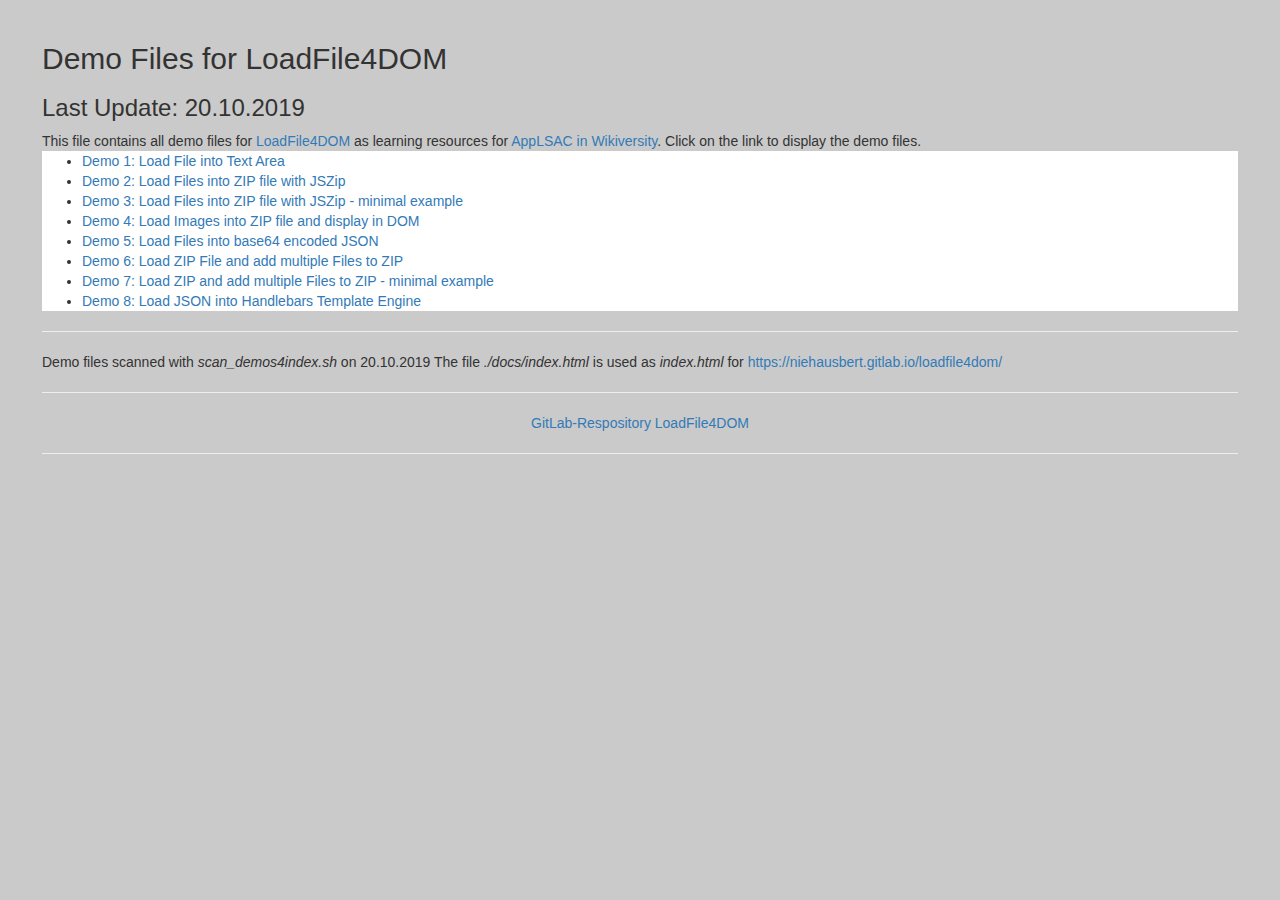
<file: index.html>
<HTML>
	<HEAD>
		<TITLE>Demo Files LoadFile4DOM</TITLE>

<link href="css/main.css" rel="stylesheet">

	<BODY>
<H2>Demo Files for LoadFile4DOM</H2>
<H3>Last Update: 20.10.2019</H3>
This file contains all demo files for <a href='https://gitlab.com/niehausbert/loadfile4dom' target='_blank'>LoadFile4DOM</a> as learning resources for <a href='https://en.wikiversity.org/wiki/AppLSAC' target='_blank'>AppLSAC in Wikiversity</a>.
Click on the link to display the demo files.
  <UL class="demolist">
    <LI><a href="demo1_load_into_textarea.html">Demo 1: Load File into Text Area</a></LI>
    <LI><a href="demo2_load_files2zip.html">Demo 2: Load Files into ZIP file with JSZip</a></LI>
    <LI><a href="demo3_load_files2zip.mini.html">Demo 3: Load Files into ZIP file with JSZip - minimal example</a></LI>
    <LI><a href="demo4_load_images2zip.html">Demo 4: Load Images into ZIP file and display in DOM</a></LI>
    <LI><a href="demo5_file2base64_json.html">Demo 5: Load Files into base64 encoded JSON</a></LI>
    <LI><a href="demo6_load_zip_add_files.html">Demo 6: Load ZIP File and add multiple Files to ZIP</a></LI>
    <LI><a href="demo7_load_zip_add_files.mini.html">Demo 7: Load ZIP and add multiple Files to ZIP - minimal example</a></LI>
    <LI><a href="demo8_load_json4handlebars.html">Demo 8: Load JSON into Handlebars Template Engine</a></LI>
  </UL>
  <HR>
  Demo files scanned with <i>scan_demos4index.sh</i> on 20.10.2019
  The file <i>./docs/index.html</i> is used as <i>index.html</i> for <a href='https://niehausbert.gitlab.io/loadfile4dom/' target='_blank'>https://niehausbert.gitlab.io/loadfile4dom/</a>
  <HR>
  <CENTER> <a href="https://gitlab.com/niehausbert/loadfile4dom" target="_blank">GitLab-Respository LoadFile4DOM</CENTER>
  <HR>
</BODY>
</HTML>
</file>
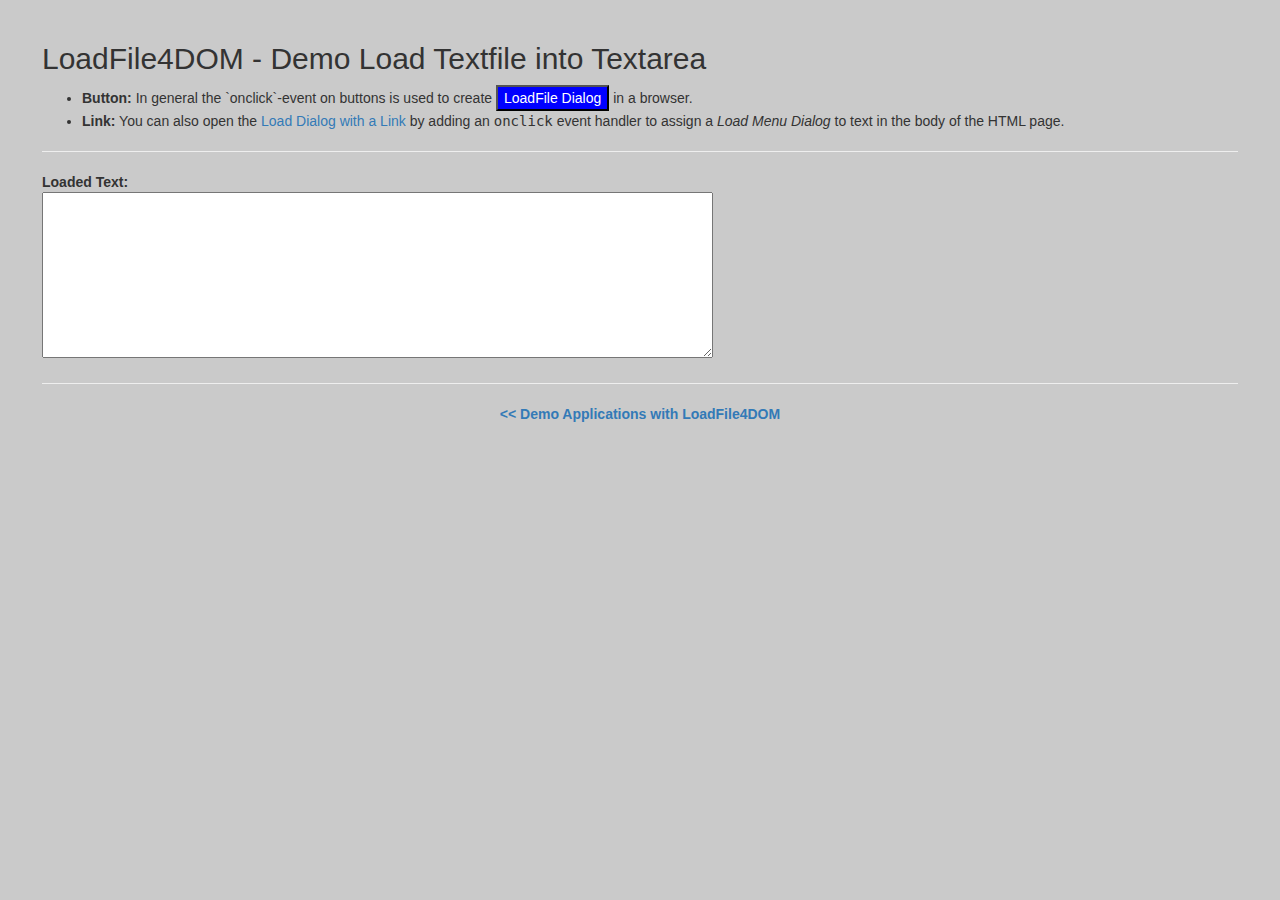
<file: demo1_load_into_textarea.html>
<!DOCTYPE html>
<html>
  <head>
    <meta charset="utf-8">
    <title>Demo 1: Load File into Text Area</title>
     <!-- Main CSS -->
     <link href="css/main.css" rel="stylesheet">

    <script src="js/loadfile4dom.js"></script>
    <script>
        var lf4d = new LoadFile4DOM();
        var options = {
          "debug": false // if true, it will show the hidden <input type="file" ...> loaders in DOM
        };
        lf4d.init(document,options);
        //-----------------------------------------------
        //----- Create a new Loader "txtfile" -----------
        //-----------------------------------------------
        // with MIME type filter use type="text"
        //var txtfile = lf4d.get_loader_options("mytxtfile","text");

        // if arbitray files are allowed use type="all"
        var txtfile = lf4d.get_loader_options("mytxtfile","text");
        // Define what to do with the loaded data
        txtfile.returntype = "file"; // data contains the file
        console.log("txtfile: "+JSON.stringify(txtfile));
        txtfile.onload = function (data,err) {
          if (err) {
            // do something on error, perr contains error message
            console.error(err);
            alert("ERROR: "+err)
          } else {
            // do something with the file content in data e.g. store  in a HTML textarea (e.g. <textarea id="mytextarea" ...>
            console.log("CALL: txtfile.onload()");
            document.getElementById("mytextarea").value = data;
          }
        };
        // create the loader txtfile
        lf4d.create_load_dialog(txtfile);
        //-----------------------------------------------

    </script>
  </head>
  <body onload="lf4d.create()">
    <h2>LoadFile4DOM - Demo Load Textfile into Textarea</h2>
    <ul>
      <li>
        <b>Button:</b> In general the `onclick`-event on buttons is used to
        create <button onclick="lf4d.open_dialog('mytxtfile');return false">LoadFile Dialog</button>
        in a browser.
      </li>
      <li>
        <b>Link:</b> You can also open
        the  <a href="#" onclick="lf4d.open_dialog('mytxtfile');return false">Load Dialog with a Link</a>
        by adding an <tt>onclick</tt> event handler to assign a <i>Load Menu Dialog</i> to text in the body of the HTML page.
      </li>
    </ul>
    <hr>
    <b>Loaded Text:</b><br>
    <textarea id="mytextarea" name="ta1" rows="8" cols="80"></textarea>
    <hr>
    <center>
      <b>
        <a href="index.html">&lt;&lt; Demo Applications with LoadFile4DOM</a>
      </b>
    </center>
  </body>
</html>
</file>
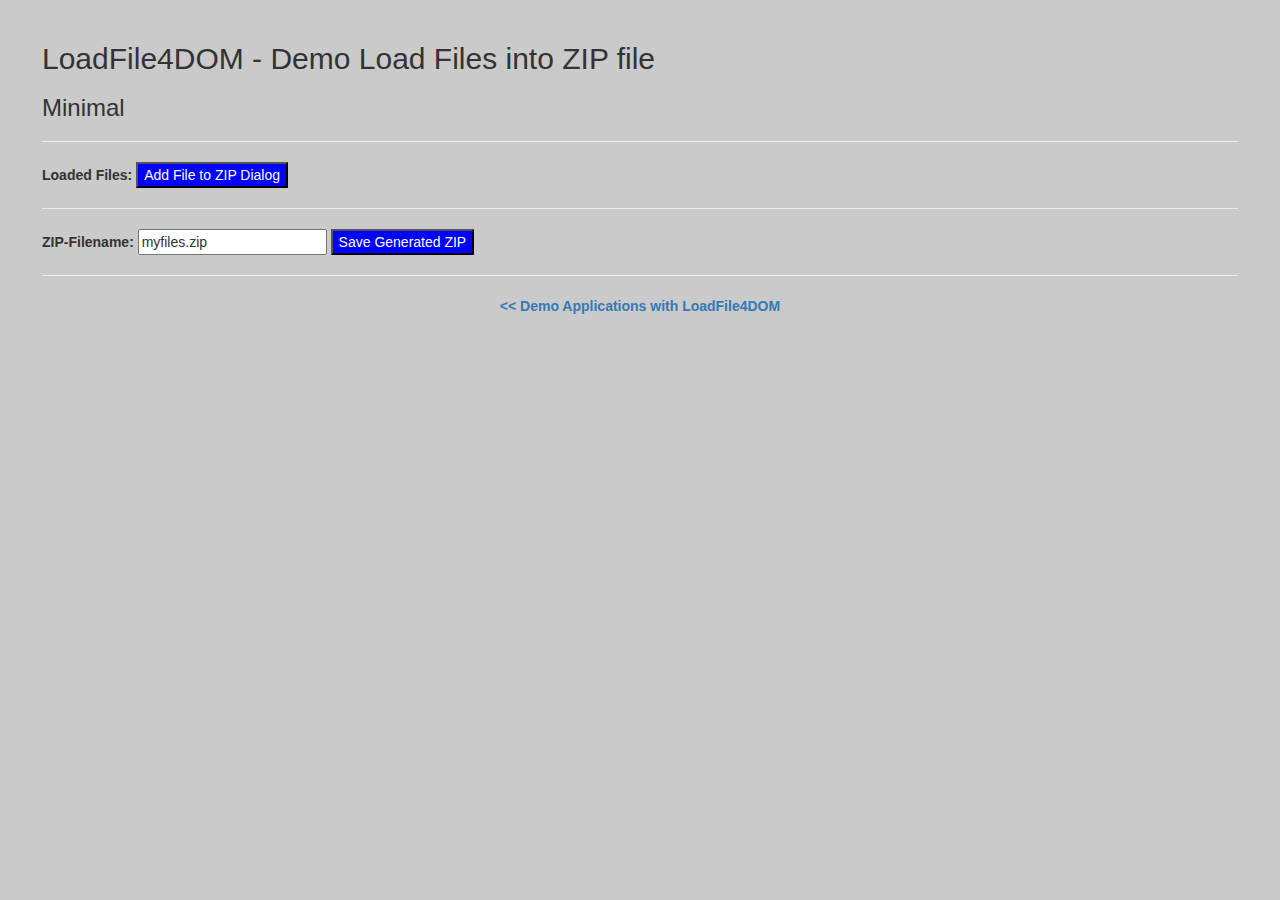
<file: demo3_load_files2zip.mini.html>
<!DOCTYPE html>
<html>
  <head>
    <meta charset="utf-8">
    <title>Demo 3: Load Files into ZIP file with JSZip - minimal example</title>
    <!-- Main CSS -->
    <link href="css/main.css" rel="stylesheet">
    <!-- JSZip is needed to handle ZIP files -->
    <script src="js/jszip.js"></script>
    <!-- FileSaver is needed to save the generated ZIP file as Download -->
    <script src="js/filesaver.js"></script>
    <script src="js/loadfile4dom.js"></script>
    <script>
        var zip = new JSZip();
        zip.file("README.txt","LoadFile4DOM - Demo: Upload to ZIP\n\nThis is a ZIP-file created with LoadFile4DOM, that shows how to upload files into a ZIP-file with LoadFile4DOM. See https://niehausbert.gitlab.io/loadfile4dom/upload2zip.html ");
        var lf4d = new LoadFile4DOM();
        var options = {
          "debug": false // if true, it will show the hidden <input type="file" ...> loaders in DOM
        };
        lf4d.init(document,options);
        //-----------------------------------------------
        //----- Create a new Loader "file2zip" -----------
        //-----------------------------------------------
        var file2zip = lf4d.get_loader_options("addfile2zip","all");
        file2zip.returntype = "filehash";
       // Define what to do with the loaded data
        file2zip.onload = function (data,err) {
          if (err) {
            // do something on error, perr contains error message
            console.error(err);
          } else {
            // do something with the file content in data e.g. store  in a HTML textarea (e.g. <textarea id="mytextarea" ...>
            console.log("CALL: file2zip.onload('" + data.name + "')");
            var vNode = document.getElementById("outlist");
            if (vNode) {
              vNode.innerHTML = vNode.innerHTML + "<li>" + data.name + "</li>";
              zip.file(data.name, data.file, {base64: true})
            } else {
              console.error("ERROR: DOM Element 'outlist' does not exist!");
            }

          }
        };
        // create the load dialog 'file2zip'
        lf4d.create_load_dialog(file2zip);
        //-----------------------------------------------
        //--- DOWNLOAD ZIP ------------------------------
        //---Use FileSaver.js by Eli Grey to save ZIP----
        //-----------------------------------------------
        function download_zip(pFilename,pZIP) {
          var vFilename = pFilename || "my_loaded_files.zip";
          pZIP.generateAsync({type:"blob"}).then(function (blob) { // 1) generate the zip file
            saveAs(blob, vFilename);                          // 2) trigger the download
          }, function (err) {
            console.error("ERROR: generation of zip-file '" + vFilename + "' - "+err);
          });
        }
        //-----------------------------------------------

    </script>
  </head>
  <body onload="lf4d.create()">
    <h2>LoadFile4DOM - Demo Load Files into ZIP file</h2>
    <h3>Minimal</h3>
    <hr>
    <!-- Inject Loaded Filenames into 'outlist' -->
    <b>Loaded Files:</b>
    <button onclick="lf4d.open_dialog('addfile2zip');return false">Add File to ZIP Dialog</button>
    <br>
    <ul id="outlist">
    </ul>
    <hr>
    <!-- generate ZIP -->
    <b>ZIP-Filename:</b> <input type="text" id="tFilename" value="myfiles.zip">
    <button onclick="download_zip(document.getElementById('tFilename').value,zip);return false">Save Generated ZIP</button>
    <hr>
    <center>
      <b>
        <a href="index.html">&lt;&lt; Demo Applications with LoadFile4DOM</a>
      </b>
    </center>


  </body>

</html>
</file>
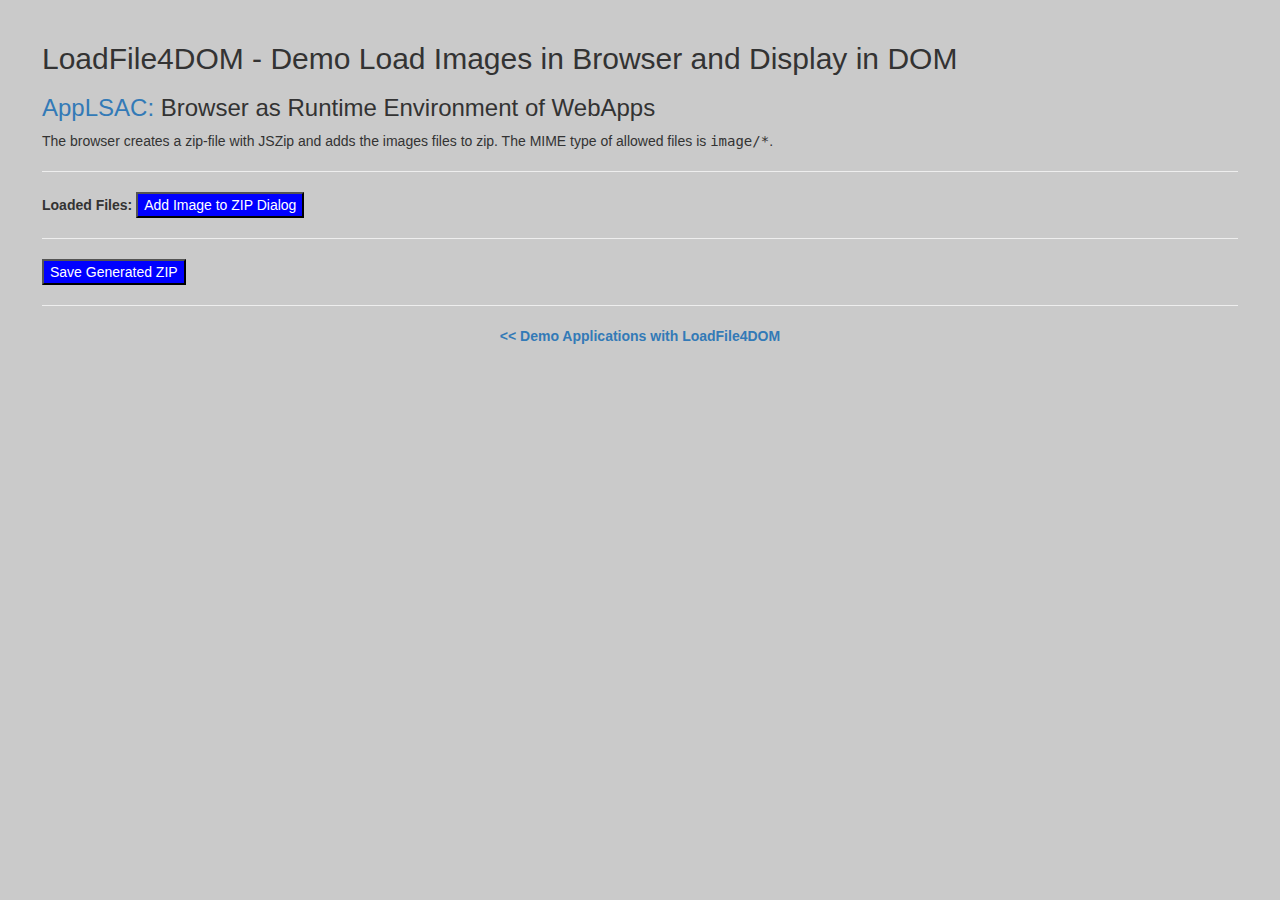
<file: demo4_load_images2zip.html>
<!DOCTYPE html>
<html>
  <head>
    <meta charset="utf-8">
    <title>Demo 4: Load Images into ZIP file and display in DOM</title>
    <!-- Main CSS -->
    <link href="css/main.css" rel="stylesheet">
    <!-- JSZip is needed to handle ZIP files -->
    <script src="js/jszip.js"></script>
    <!-- FileSaver is needed to save the generated ZIP file as Download -->
    <script src="js/filesaver.js"></script>
    <script src="js/loadfile4dom.js"></script>
    <script>
        var zip = new JSZip();
        zip.file("README.txt","LoadFile4DOM - Demo: Upload to ZIP\n\nThis is a ZIP-file created with LoadFile4DOM, that shows how to upload files into a ZIP-file with LoadFile4DOM. See https://niehausbert.gitlab.io/loadfile4dom/upload2zip.html ");
        var lf4d = new LoadFile4DOM();
        var options = {
          "debug": false // if true, it will show the hidden <input type="file" ...> loaders in DOM
        };
        lf4d.init(document,options);
        //-----------------------------------------------
        //----- Create a new Loader "file2image" --------
        //-----------------------------------------------
        var file2image = lf4d.get_loader_options("addfile2image","image_thumb");
        file2image.returntype = "tag";
        file2image.width = 200;
        file2image.multiple = true;
        // Define what to do with the loaded data
        file2image.onload = function (data,err) {
          if (err) {
            // do something on error, err contains error message
            console.error(err);
          } else {
            // do something with the file content in data e.g. store  in a HTML textarea (e.g. <textarea id="mytextarea" ...>
            console.log("CALL: file2image.onload('" + data.name + "')");
            var vNode = document.getElementById("outlist");
            if (vNode) {
              //console.log("CALL: file2image.onload('" + data.name + "'): "+JSON.stringify(data,null,4));
              vNode.innerHTML = vNode.innerHTML + "<br><tt>" + data.name + "</tt><br>" + data.tag + " ";
              zip.file(data.name, data.file, {base64: true})
            } else {
              console.error("ERROR: DOM Element 'outlist' does not exist!");
            }

          }
        };
        // create the load dialog 'file2image'
        lf4d.create_load_dialog(file2image);
        //-----------------------------------------------
        //--- DOWNLOAD ZIP ------------------------------
        //---Use FileSaver.js by Eli Grey to save ZIP----
        //-----------------------------------------------
        function download_zip(pFilename,pZIP) {
          var vFilename = pFilename || "my_loaded_files.zip";
          pZIP.generateAsync({type:"blob"}).then(function (blob) { // 1) generate the zip file
            saveAs(blob, vFilename);                          // 2) trigger the download
          }, function (err) {
            console.error("ERROR: generation of zip-file '" + vFilename + "' - "+err);
          });
        }
        //-----------------------------------------------

    </script>
  </head>
  <body onload="lf4d.create()">
    <h2>LoadFile4DOM - Demo Load Images in Browser and Display in DOM</h2>
    <h3><a href="https://en.wikiversity.org/wiki/AppLSAC" target="_blank">AppLSAC:</a> Browser as Runtime Environment of WebApps</h3>
    The browser creates a zip-file with JSZip and adds the images files to zip. The MIME type of allowed files is <tt>image/*</tt>.
    <hr>
    <!-- Inject Loaded Filenames into 'outlist' -->
    <b>Loaded Files:</b>
    <button onclick="lf4d.open_dialog('addfile2image');return false">Add Image to ZIP Dialog</button>
    <br>
    <ul id="outlist">
    </ul>
    <hr>
    <!-- Used Libraries -->
    <button onclick="download_zip('myfiles.zip',zip);return false">Save Generated ZIP</button>
    <hr>
    <center>
      <b>
        <a href="index.html">&lt;&lt; Demo Applications with LoadFile4DOM</a>
      </b>
    </center>


  </body>

</html>
</file>
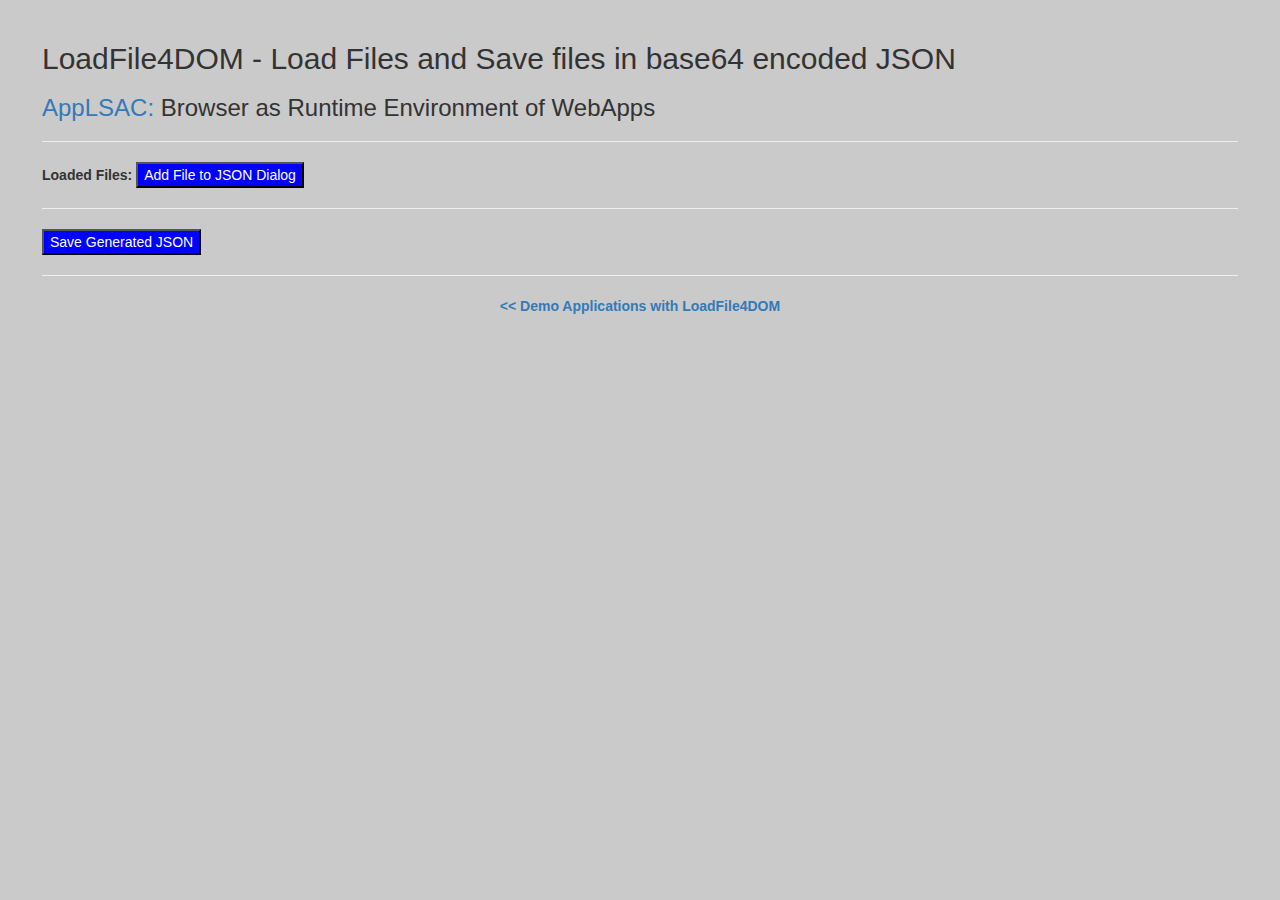
<file: demo5_file2base64_json.html>
<!DOCTYPE html>
<html>
  <head>
    <meta charset="utf-8">
    <title>Demo 5: Load Files into base64 encoded JSON</title>
    <!-- Main CSS -->
    <link href="css/main.css" rel="stylesheet">
    <!-- FileSaver is needed to save the generated ZIP file as Download -->
    <script src="js/filesaver.js"></script>
    <script src="js/loadfile4dom.js"></script>
    <script>
        var date_now = new Date();
        var vJSON = {
          "date": date_now.toDateString(),
          "generator": "https://niehausbert.gitlab.io/loadfile4dom/demo5_file2base64_json.html",
          "files": []
        };
        var lf4d = new LoadFile4DOM();
        var options = {
          "base64": true,
          "debug": false // if true, it will show the hidden <input type="file" ...> loaders in DOM
        };
        lf4d.init(document,options);
        //-----------------------------------------------
        //----- Create a new Loader "files4json" --------
        //-----------------------------------------------
        var files4json = lf4d.get_loader_options("addfiles4json","all");
        files4json.multiple = true;
        // Define what to do with the loaded data
        files4json.onload = function (data,err) {
          if (err) {
            // do something on error, perr contains error message
            console.error(err);
          } else {
            // do something with the file content in data e.g. store  in a HTML textarea (e.g. <textarea id="mytextarea" ...>
            console.log("CALL: files4json.onload('" + data.name + "')");
            var vNode = document.getElementById("outlist");
            if (vNode) {
              //console.log("CALL: files4json.onload('" + data.name + "'): "+JSON.stringify(data,null,4));
              vNode.innerHTML = vNode.innerHTML + "<li>File <tt>" + data.name + "</tt> added to JSON</li>";
              vJSON.files.push(data)
            } else {
              console.error("ERROR: DOM Element 'outlist' does not exist!");
            }

          }
        };
        //-----------------------------------------------
        // create the load dialog 'files4json'
        lf4d.create_load_dialog(files4json);
        //-----------------------------------------------
        //--- DOWNLOAD JSON -----------------------------
        //---Use FileSaver.js by Eli Grey to save JSON---
        //-----------------------------------------------
        function save2file(pFilename,pContent) {
          var file = new File([pContent], {type: "text/plain;charset=utf-8"});
          // saveAs() is a filesaver.js function
          saveAs(file,pFilename);
        }
        //-----------------------------------------------
        function download_json(pFilename,pJSON) {
          var vFilename = pFilename || "my_loaded_files.json";
          console.log("download_json('"+vFilename+"',pJSON)");
          pJSON = pJSON || {
            "date": null,
            "generator": "https://niehausbert.gitlab.io/loadfile4dom/demo5_file2base64_json.html",
            "files": []
          };
          var vStringJSON = JSON.stringify(pJSON,null,4);

          save2file(vFilename,vStringJSON);
        }



    </script>
  </head>
  <body onload="lf4d.create()">
    <h2>LoadFile4DOM - Load Files and Save files in base64 encoded JSON</h2>
    <h3><a href="https://en.wikiversity.org/wiki/AppLSAC" target="_blank">AppLSAC:</a> Browser as Runtime Environment of WebApps</h3>
    <hr>
    <!-- Inject Loaded Filenames into 'outlist' -->
    <b>Loaded Files:</b>
    <button onclick="lf4d.open_dialog('addfiles4json');return false">Add File to JSON Dialog</button>
    <br>
    <ul id="outlist">
    </ul>
    <hr>
    <!-- Used Libraries -->
    <button onclick="download_json('files4json.json',vJSON);return false">Save Generated JSON</button>
    <hr>
    <center>
      <b>
        <a href="index.html">&lt;&lt; Demo Applications with LoadFile4DOM</a>
      </b>
    </center>

  </body>

</html>
</file>
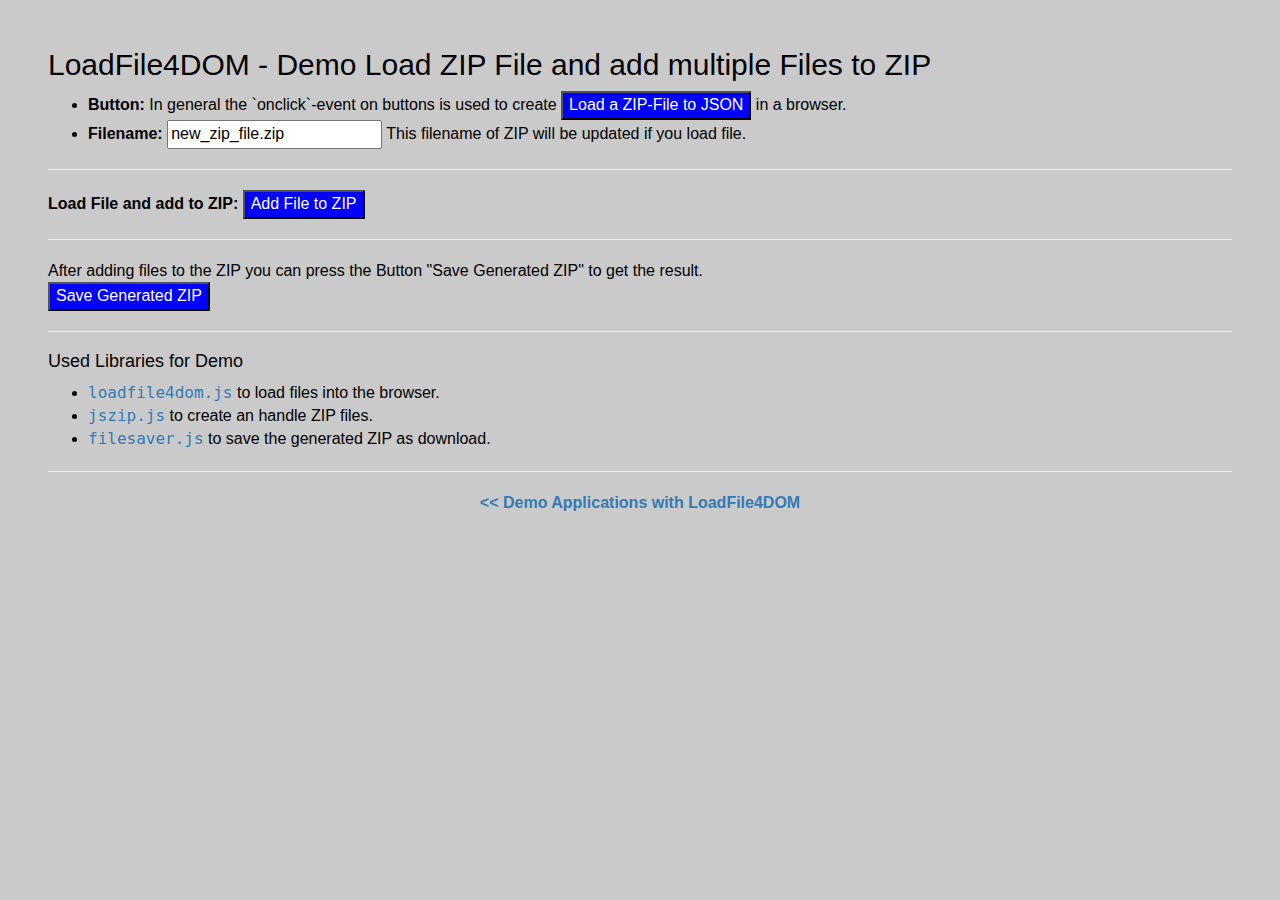
<file: demo6_load_zip_add_files.html>
<!DOCTYPE html>
<html>
  <head>
    <meta charset="utf-8">
    <title>Demo 6: Load ZIP File and add multiple Files to ZIP</title>
    <!-- Main CSS -->
    <link href="css/main.css" rel="stylesheet">
    <!-- JSZip is needed to handle ZIP files -->
    <script src="js/jszip.js"></script>
    <!-- FileSaver is needed to save the generated ZIP file as Download -->
    <script src="js/filesaver.js"></script>
    <script src="js/loadfile4dom.js"></script>
    <script>
        var zip = new JSZip();

        function el(pID) {
          return document.getElementById(pID);
        }

        //--- CREATE LoadFile4DOM Instance ----
        var lf4d = new LoadFile4DOM();
        var options = {
          "debug": false // if true, it will show the hidden <input type="file" ...> loaders in DOM
        };
        lf4d.init(document,options);
        //-----------------------------------------------
        //----- Create a new Loader "loadzip" ----
        //-----------------------------------------------
        // this loader adds a predefined ZIP as default JSON
        // other files can be added to ZIP.
        // The final ZIP can be stored as JSON.
        var loadzip = lf4d.get_loader_options("loader4zip","zip");
        loadzip.returntype = "filehash";
        loadzip.texfile2string = true;
        // Define what to do with the loaded data
        loadzip.onload = function (data,err) {
          if (err) {
            // do something on error, perr contains error message
            console.error(err);
          } else {
            // do something with the file content in data e.g. store  in a HTML textarea (e.g. <textarea id="mytextarea" ...>
            console.log("CALL: loadzip.onload('" + data.name + "')");
            var vNode = el("outlist");
            if (vNode) {
              // clear outlist
              vNode.innerHTML = "";
              // store filename in text input element with the id "tFIlename"
              el("tFilename").value = data.name;
              // store ZIP data in JSZip instance.
              var vZIP = new JSZip();
              vZIP.loadAsync(data.file,{"base64":true}).then(function (zip) {
                zip.forEach(function (relativePath, file){
                    console.log("File in ZIP: ", relativePath);
                    vNode.innerHTML = vNode.innerHTML + "<li>" + relativePath + "</li>";
                });
              });
              //zip.file(data.name, data.file, {base64: true})
            } else {
              console.error("ERROR: DOM Element 'outlist' does not exist!");
            }

          }
        };
        // create the load dialog 'loadzip'
        lf4d.create_load_dialog(loadzip);
        //-----------------------------------------------

        //-----------------------------------------------
        //----- Create a new Loader "file2zip" ----------
        //-----------------------------------------------
        var file2zip = lf4d.get_loader_options("addfile2zip","all");
        file2zip.returntype = "filehash";
       // Define what to do with the loaded data
        file2zip.onload = function (data,err) {
          if (err) {
            // do something on error, perr contains error message
            console.error(err);
          } else {
            // do something with the file content in data e.g. store  in a HTML textarea (e.g. <textarea id="mytextarea" ...>
            console.log("CALL: file2zip.onload('" + data.name + "')");
            var vNode = document.getElementById("outlist");
            if (vNode) {
              vNode.innerHTML = vNode.innerHTML + "<li>" + data.name + "</li>";
              zip.file(data.name, data.file, {base64: true})
            } else {
              console.error("ERROR: DOM Element 'outlist' does not exist!");
            }

          }
        };
        // create the load dialog 'file2zip'
        lf4d.create_load_dialog(file2zip);
        //-----------------------------------------------
        //--- DOWNLOAD ZIP ------------------------------
        //---Use FileSaver.js by Eli Grey to save ZIP----
        //-----------------------------------------------
        function download_zip(pFilename,pZIP) {
          var vFilename = (pFilename + ".zip") || "my_loaded_files.zip";
          pZIP.generateAsync({type:"blob"}).then(function (blob) { // 1) generate the zip file
            saveAs(blob, vFilename);                          // 2) trigger the download
          }, function (err) {
            console.error("ERROR: generation of zip-file '" + vFilename + "' - "+err);
          });
        }
        //-----------------------------------------------

    </script>
  </head>
  <body onload="lf4d.create()"  style="font-family:Arial,Verdana; font-size:12pt; color:black" bgcolor="#D0D0D0">
    <h2>LoadFile4DOM - Demo Load ZIP File and add multiple Files to ZIP</h2>
    <ul>
      <li>
        <b>Button:</b> In general the `onclick`-event on buttons is used to
        create <button onclick="lf4d.open_dialog('loader4zip');return false">Load a ZIP-File to JSON</button>
        in a browser.
      </li>
      <li>
        <b>Filename:</b> <input type="text" id="tFilename" value="new_zip_file.zip"> This filename of ZIP will be updated if you load file.
      </li>
    </ul>

    <hr>
    <!-- Inject Loaded Filenames into 'outlist' -->
    <b>Load File and add to ZIP:</b> <button onclick="lf4d.open_dialog('addfile2zip');return false">Add File to ZIP</button><br>
    <ul id="outlist">
    </ul>
    <hr>
    <!-- Used Libraries -->
    After adding files to the ZIP you can press the Button "Save Generated ZIP" to get the result.<br>
    <button onclick="download_zip(el('tFilename').value,zip);return false">Save Generated ZIP</button>
    <hr>
    <h4>Used Libraries for Demo</h4>
    <ul>
      <li>
        <a href="https://www.gitlab.com/niehausbert/loadfile4dom/" target="_blank"><tt>loadfile4dom.js</tt></a> to load files into the browser.
      </li>
      <li>
        <a href="https://stuk.github.io/jszip/" target="_blank"><tt>jszip.js</tt></a> to create an handle ZIP files.
      </li>
      <li>
        <a href="https://github.com/eligrey/FileSaver.js" target="_blank"><tt>filesaver.js</tt></a> to save the generated ZIP as download.
      </li>
    </ul>
    <hr>
    <center>
      <b>
        <a href="index.html">&lt;&lt; Demo Applications with LoadFile4DOM</a>
      </b>
    </center>


  </body>

</html>
</file>
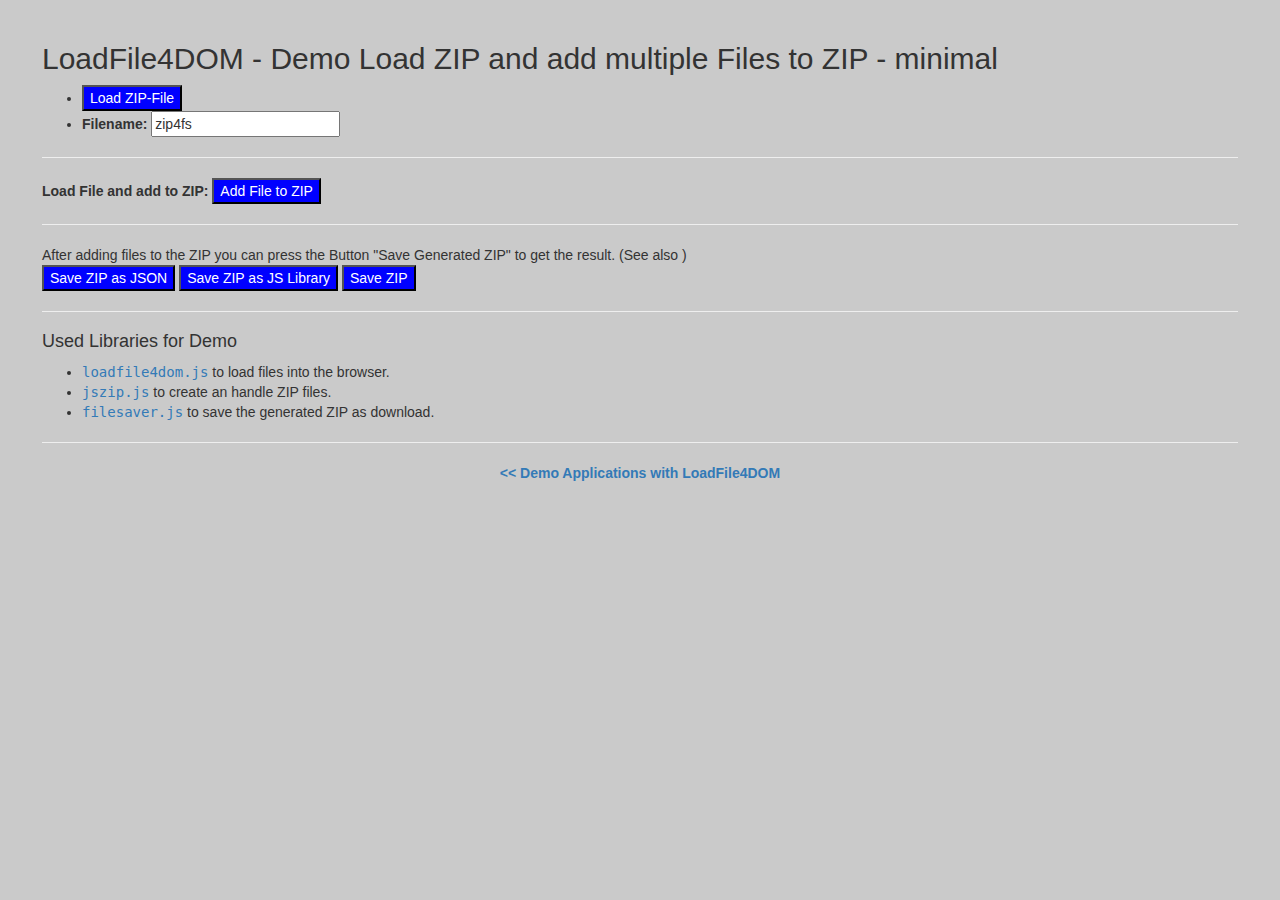
<file: demo7_load_zip_add_files.mini.html>
<!DOCTYPE html>
<html>
  <head>
    <meta charset="utf-8">
    <title>Demo 7: Load ZIP and add multiple Files to ZIP - minimal example</title>
    <!-- Main CSS -->
    <link href="css/main.css" rel="stylesheet">
    <!-- JSZip is needed to handle ZIP files -->
    <script src="js/jszip.js"></script>
    <!-- FileSaver is needed to save the generated ZIP file as Download -->
    <script src="js/filesaver.js"></script>
    <script src="js/loadfile4dom.js"></script>
    <script>
        var zip = new JSZip();

        function el(pID) {
          return document.getElementById(pID);
        }

        var lf4d = new LoadFile4DOM();
        var options = {
          "debug": false // if true, it will show the hidden <input type="file" ...> loaders in DOM
        };
        lf4d.init(document,options);
        //-----------------------------------------------
        //----- Create a new Loader "loadzip" ----
        //-----------------------------------------------
        // this loader adds a predefined ZIP as default JSON
        // other files can be added to ZIP.
        // The final ZIP can be stored as JSON.
        var loadzip = lf4d.get_loader_options("loader4zip","zip");
        loadzip.returntype = "filehash";
        loadzip.texfile2string = true;
        // Define what to do with the loaded data
        loadzip.onload = function (data,err) {
          if (err) {
            // do something on error, perr contains error message
            console.error(err);
          } else {
            // do something with the file content in data e.g. store  in a HTML textarea (e.g. <textarea id="mytextarea" ...>
            console.log("CALL: loadzip.onload('" + data.name + "')");
            var vNode = el("outlist");
            if (vNode) {
              // clear outlist
              el("tFilename").value = data.name;
              vNode.innerHTML = "";
              // store filename in text input element with the id "tFIlename"
              el("tFilename").value = data.name;
              // store ZIP data in JSZip instance.
              var vZIP = new JSZip();
              vZIP.loadAsync(data.file,{"base64":true}).then(function (zip) {
                zip.forEach(function (relativePath, file){
                    console.log("File in ZIP: ", relativePath);
                    vNode.innerHTML = vNode.innerHTML + "<li>" + relativePath + "</li>";
                });
              });
              //zip.file(data.name, data.file, {base64: true})
            } else {
              console.error("ERROR: DOM Element 'outlist' does not exist!");
            }

          }
        };
        // create the load dialog 'loadzip'
        lf4d.create_load_dialog(loadzip);
        //-----------------------------------------------

        //-----------------------------------------------
        //----- Create a new Loader "file2zip" -----------
        //-----------------------------------------------
        var file2zip = lf4d.get_loader_options("addfile2zip","all");
        file2zip.returntype = "filehash";
       // Define what to do with the loaded data
        file2zip.onload = function (data,err) {
          if (err) {
            // do something on error, perr contains error message
            console.error(err);
          } else {
            // do something with the file content in data e.g. store  in a HTML textarea (e.g. <textarea id="mytextarea" ...>
            console.log("CALL: file2zip.onload('" + data.name + "')");
            var vNode = document.getElementById("outlist");
            if (vNode) {
              vNode.innerHTML = vNode.innerHTML + "<li>" + data.name + "</li>";
              zip.file(data.name, data.file, {base64: true})
            } else {
              console.error("ERROR: DOM Element 'outlist' does not exist!");
            }

          }
        };
        // create the load dialog 'file2zip'
        lf4d.create_load_dialog(file2zip);
        //-----------------------------------------------
        //--- DOWNLOAD ZIP ------------------------------
        //---Use FileSaver.js by Eli Grey to save ZIP----
        //-----------------------------------------------
        function download_zip(pFilename,pZIP) {
          var vFilename = (pFilename + ".zip") || "my_loaded_files.zip";
          pZIP.generateAsync({type:"blob"}).then(function (blob) { // 1) generate the zip file
            saveAs(blob, vFilename);                          // 2) trigger the download
          }, function (err) {
            console.error("ERROR: generation of zip-file '" + vFilename + "' - "+err);
          });
        }
        //-----------------------------------------------

    </script>
  </head>
  <body onload="lf4d.create()" >
    <h2>LoadFile4DOM - Demo Load ZIP and add multiple Files to ZIP - minimal</h2>
      <ul>
        <li>
          <button onclick="lf4d.open_dialog('loader4zip');return false">Load ZIP-File</button>
        </li>
        <li>
          <b>Filename:</b> <input type="text" id="tFilename" value="zip4fs">
        </li>
      </ul>

    <hr>
    <!-- Inject Loaded Filenames into 'outlist' -->
    <b>Load File and add to ZIP:</b> <button onclick="lf4d.open_dialog('addfile2zip');return false">Add File to ZIP</button><br>
    <ul id="outlist">
    </ul>
    <hr>
    <!-- Used Libraries -->
    After adding files to the ZIP you can press the Button "Save Generated ZIP" to get the result. (See also )<br>
    <button onclick="download_json(el('tFilename').value,zip,'');return false">Save ZIP as JSON</button>
    <button onclick="download_json(el('tFilename').value,zip,el('tPrefix').value);return false">Save ZIP as JS Library</button>
    <button onclick="download_zip(el('tFilename').value,zip);return false">Save ZIP</button>
    <hr>
    <h4>Used Libraries for Demo</h4>
    <ul>
      <li>
        <a href="https://www.gitlab.com/niehausbert/loadfile4dom/" target="_blank"><tt>loadfile4dom.js</tt></a> to load files into the browser.
      </li>
      <li>
        <a href="https://stuk.github.io/jszip/" target="_blank"><tt>jszip.js</tt></a> to create an handle ZIP files.
      </li>
      <li>
        <a href="https://github.com/eligrey/FileSaver.js" target="_blank"><tt>filesaver.js</tt></a> to save the generated ZIP as download.
      </li>
    </ul>
    <hr>
    <center>
      <b>
        <a href="index.html">&lt;&lt; Demo Applications with LoadFile4DOM</a>
      </b>
    </center>


  </body>

</html>
</file>
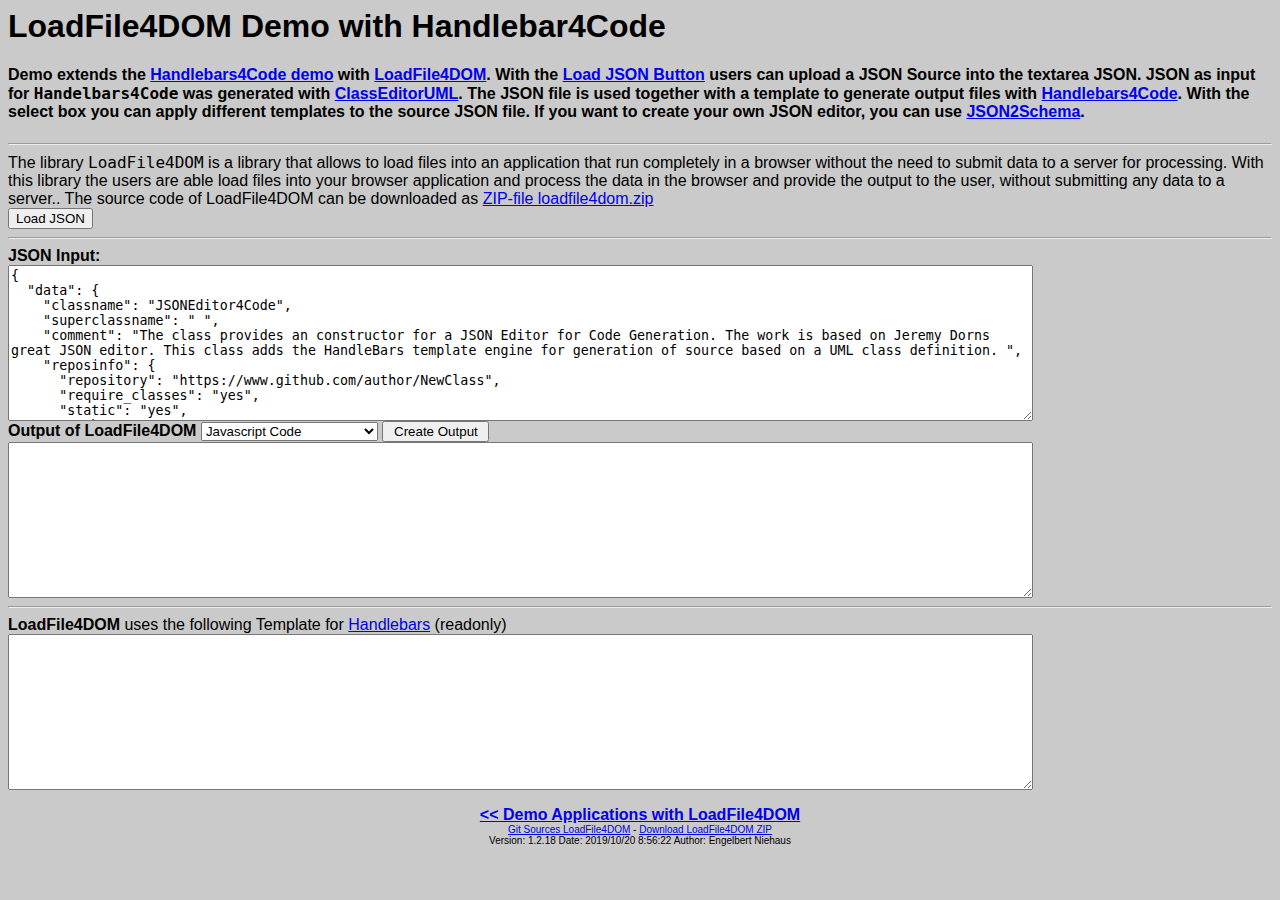
<file: demo8_load_json4handlebars.html>
<!DOCTYPE html PUBLIC "-//w3c//dtd html 4.0 transitional//en">
<html><head>
  <meta http-equiv="Content-Type" content="text/html; charset=windows-1252">
  <meta http-equiv="content-language" content="de">
  <meta http-equiv="desktop-type" content="tasks">
<!-- END: src/html/header.html -->
<title>Demo 8: Load JSON into Handlebars Template Engine</title>
<meta http-equiv="author" content="Engelbert Niehaus">
<!-- BEGIN: src/html/datajson.html -->
  <script language="javascript">
   // vDataJSON is the main JSON storage for the privacy friendly WebApp
   // File Loaded into vDataJSON by script tag
   var vDataJSON = {};
   vDataJSON.tpl = {};
   /* TEMPLATES
   vDataJSON.tpl contains the following templates:
     * vDataJSON.tpl["javascript"] File: tpl/javascript_tpl.js
       for creating the the Source Code for the UML class in javascript
     * vDataJSON.tpl["docu4github"] File: tpl/docu4github_tpl.js
       for creating the GitHub documentation from the UML source of the class
   */

   vDataJSON.out = {};
   /* HANDLEBARS COMPILERS
   vDataJSON.tpl contains the Handlebars compilers:
     * vDataJSON.out["javascript"] Compiler for template: tpl/javascript_tpl.js
       This compiler is used in the compileCode() method
       var mySource = vJSONEditor.compileCode.javascript(pJSON)
       creates the source code for the UML class in javascript
     * vDataJSON.out["docu4github"] Compiler for template: tpl/docu4github_tpl.js
       This compiler is used in the compileCode() method
       var mySource = vJSONEditor.compileCode.docu4github(pJSON)
   */
  </script>
<!-- END: src/html/datajson.html -->
<!-- BEGIN: src/html/headerlibs.html -->

  <!-- ### Handelbars4Code Init JSON  ############### -->
  <script src="db/umljs.js"></script>
  <!-- ### HANDLEBARS TEMPLATE  #####################
  Template ID: "javascript"
  Template: vDataJSON["tpl"]["javascript"]
  -->
  <script src="tpl/javascript_tpl.js"></script>
  <!-- ### COMPILE HANDLEBARS TEMPLATES  ############
  Template ID: "docu4github"
  Template: vDataJSON["tpl"]["docu4github"]
  -->
  <script src="tpl/docu4github_tpl.js"></script>
  <script src="js/handlebars4code.js"></script>

<!-- END: src/html/headerlibs.html -->
<!-- BEGIN:   src/html/headerscript.html -->
  <script src="js/loadfile4dom.js"></script>

  <script language="javascript">
      var lf4d = new LoadFile4DOM();
      var options = {
        "debug": false
      };
      lf4d.init(document,options);
      //---------------------------------------------------
      //----- Create a new Loader with ID "myjsonfile" ----
      //---------------------------------------------------
      // we load the JSON as text file without parsing.
      // the
      var txtfile = lf4d.get_loader_options("myjsonfile","json");
      // Define what to do with the loaded data
      console.log("txtfile="+JSON.stringify(txtfile,null,4));
      txtfile.onload = function (data,err) {
        if (err) {
          // do something on error, perr contains error message
          console.error(err);
          alert("ERROR: Parse JSON was not successful - " + err);
        } else {
          // do something with the file content in data e.g. store  in a HTML textarea (e.g. <textarea id="mytextarea" ...>
          console.log("CALL: txtfile.onload() store the JSON as text file copy into textarea 'jsonstring'");
          // data is now a JSON file that will be converted into string with indent 4 and stored into textarea.
          window.document.getElementById("jsonstring").value = JSON.stringify(data,null,4);
        }
      };
      // create the loader txtfile
      lf4d.create_load_dialog(txtfile);
      //-----------------------------------------------


  //--- Handlebars4Code: see https://www.github.com/niebert/HandleBars4Code ---
  function el(pID) {
    return document.getElementById(pID);
  }

  function convert(pTplID)
  {
    var vTplID = pTplID || "javascript";
    var vJSON;
  	var vString = document.fconvert.jsonstring.value;
    if(vString) {
      try {
          vJSON = JSON.parse(vString);
      } catch(e) {
          alert("JSON Parsing Error: "+e); // error in the above string (in this case, yes)!
      }
      if (vJSON)  {
        setTemplate(pTplID);
        document.fconvert.output.value = Handlebars4Code.compile_code(vTplID,vJSON);

      } else {
        alert("ERROR: Could not parse JSON");
      }
    }
  }

  function setTemplate(pTplID) {
    //convert(pTpl);
    el("tTemplate").value = vDataJSON.tpl[pTplID];
  }

</script>
<!-- END:   src/html/headerscript.html -->
</head>
<body onload="lf4d.create()" style="font-family:Arial,Verdana; font-size:12pt; color:black" bgcolor="#CACACA">

  <h1>LoadFile4DOM Demo with Handlebar4Code</h1>
  <h4>
    Demo extends the <a href="https://niebert.github.io/Handlebars4Code" target="_blank">Handlebars4Code demo</a> with <a href="https://www.gitlab.com/niehausbert/loadfile4dom" target="_blank">LoadFile4DOM</a>. With the <a href="#" onclick="lf4d.open_dialog('txtfile');return false">Load JSON Button</a> users can upload a JSON Source into the textarea JSON.
    JSON as input for <tt>Handelbars4Code</tt>
    was generated with <a href="https://niebert.github.io/ClassEditorUML" target="_blank">ClassEditorUML</a>.

    The JSON file is used together with a template to generate output files with <a href="https://www.github.com/niebert/Handlebars4Code" target="_blank">Handlebars4Code</a>.
    With the select box you can apply different templates to the source JSON file.
    If you want to create your own JSON editor, you can use <a href="https://niebert.github.io/JSON2Schema" target="_blank"> JSON2Schema</a>.
  </h4>

<hr>

The library <tt>LoadFile4DOM</tt> is a library that allows to load files into an application that run completely in a browser without the need to submit data to a server for processing. With this library the users are able load files into your browser application and process the data in the browser and provide the output to the user, without submitting any data to a server.. 
The source code of  LoadFile4DOM can be downloaded as <a href="https://www.gitlab.com/niehausbert/-/archive/master/loadfile4dom-master.zip"  target="_blank">ZIP-file loadfile4dom.zip</a>

<form name="fconvert">
  <button onclick="lf4d.open_dialog('myjsonfile');return false">Load JSON</button>
  <hr>
  <b>JSON Input:</b><br>
<textarea id="jsonstring" name="jsonstring" cols="125" rows="10">This is a
</textarea><br>
<b>Output of LoadFile4DOM</b>
<select id="sTemplate" onchange="setTemplate(this.value)">
         <option value="javascript" selected="selected">Javascript Code</option>
         <option value="docu4github">Documentation for GitHub</option>
</select>
<input name="bConvert" value=" Create Output " onclick="convert(el('sTemplate').value);return false" type="button">
<br>

<textarea id="output" name="output" cols="125" rows="10"></textarea><br>

<hr>
<b>LoadFile4DOM</b> uses the following Template for <a href="https://www.github.com/niebert/Handlebars4Code" target="_blank">Handlebars</a> (readonly)<br>
<textarea id="tTemplate" name="tTemplate" cols="125" rows="10" readonly></textarea><br>
</form>
<!-- BEGIN: src/html/bodytail.html -->
<center>
  <b>
    <a href="index.html">&lt;&lt; Demo Applications with LoadFile4DOM</a>
  </b>
</center>

<!-- END: src/html/bodytail.html -->

	   <!-- BEGIN: src/html_tail.html -->
	   <center style="font-size: 10px;">
			  <a href="https://gitlab.com/niehausbert/loadfile4dom" target="_blank"> Git Sources LoadFile4DOM</a> - <a href="https://www.gitlab.com/niehausbert/-/archive/master/loadfile4dom-master.zip"  target="_blank">Download LoadFile4DOM ZIP</a>
			  <br>
			  Version: 1.2.18 Date: 2019/10/20 8:56:22 Author: Engelbert Niehaus
	   </center>
     <!-- END:  src/html_tail.html -->

	<!-- BEGIN:   src/html/tailscript.html -->
<script language="javascript">
    el("jsonstring").value = JSON.stringify(vDataJSON["umljs"],null,2);

    Handlebars4Code.create_compiler(vDataJSON.tpl);
    vDataJSON.out = Handlebars4Code.get_compiler();


</script>
<!-- END:   src/html/tailscript.html -->

  </body>
</html>
</file>
